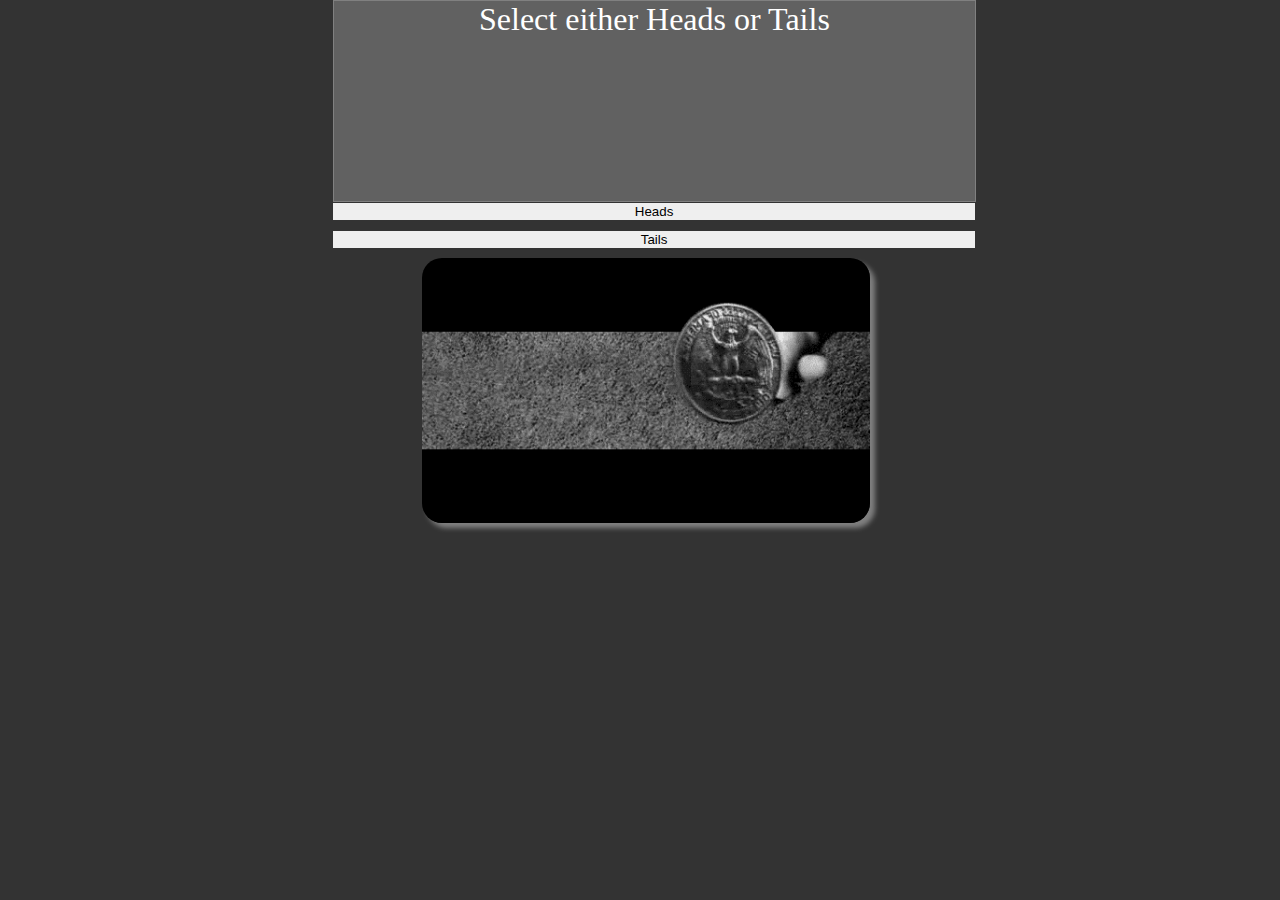
<file: firstGame/index.html>
<!DOCTYPE html>
<html lang="en">
<head>
    <meta charset="UTF-8">
    <meta name="viewport" content="width=device-width, initial-scale=1.0">
    <meta http-equiv="X-UA-Compatible" content="ie=edge">
    <link rel="stylesheet" href="style.css">
    <script type="text/javascript" src="main.js"></script>
    <title>Javascript</title>
</head>
<body>
    <div class="message">Select either Heads or Tails</div>
    <button type="button">Heads</button>
    <button type="button">Tails</button>
    
    <img src="gif coint.gif" alt="gif coint">
    
</body>
</html>
</file>
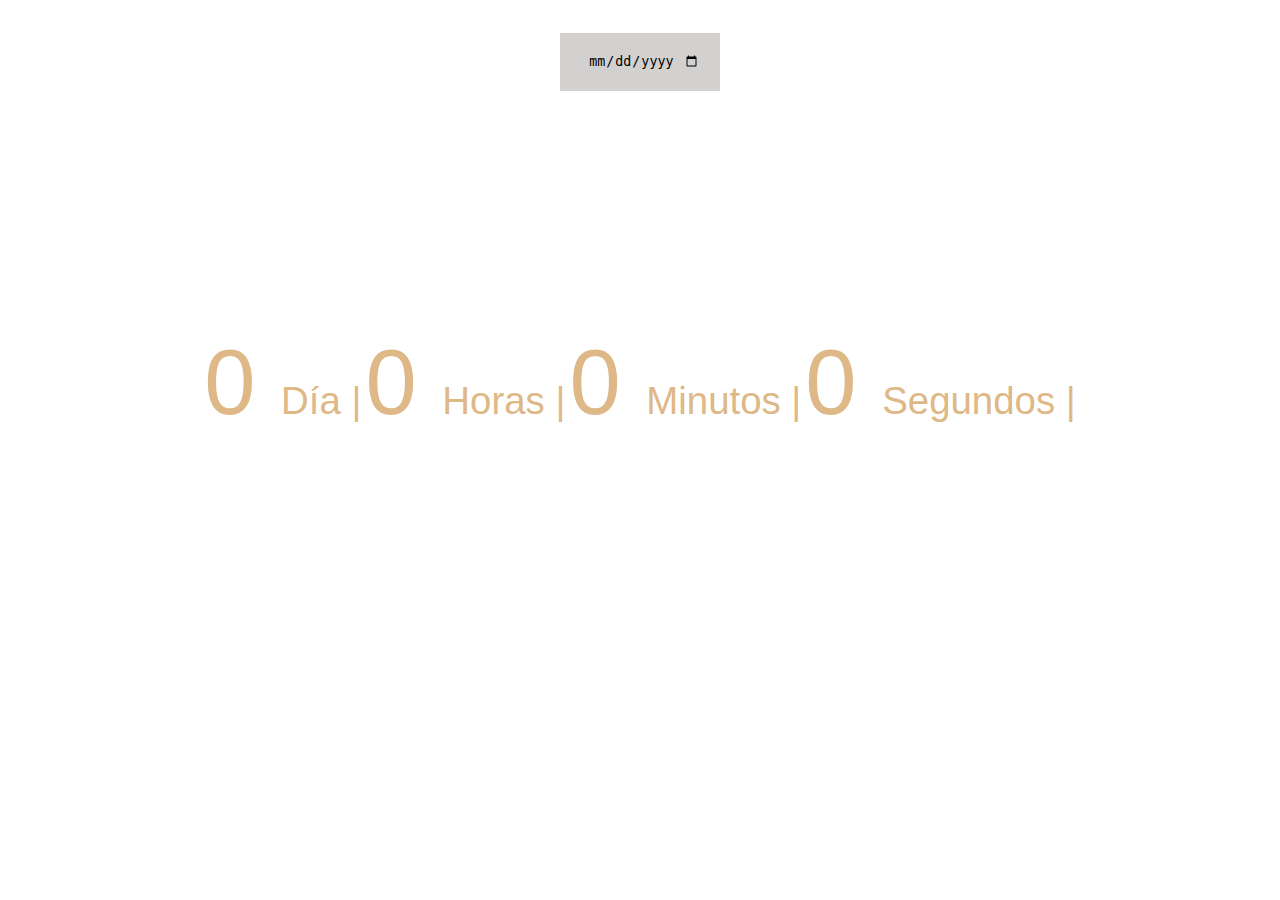
<file: FiveGame/index.html>
<!DOCTYPE html>
<html lang="en">
<head>
    <meta charset="UTF-8">
    <meta name="viewport" content="width=device-width, initial-scale=1.0">
    <meta http-equiv="X-UA-Compatible" content="ie=edge">
    <link rel="stylesheet" href="style.css">
    <script type="text/javascript" src="./main.js"></script>
    <title>Time</title>
</head>
<body>

    <div class="content">
<input type="date" name="endDate" id="endDate">
<div class="clock">
    <p>Quedan:</p>
<span><span class="days">0 </span>Día |</span>
<span><span class="hours">0 </span>Horas |</span>
<span><span class="minutes">0 </span>Minutos |</span>
<span><span class="seconds">0 </span>Segundos |</span>
</div>
    </div>



</body>
</html>
</file>
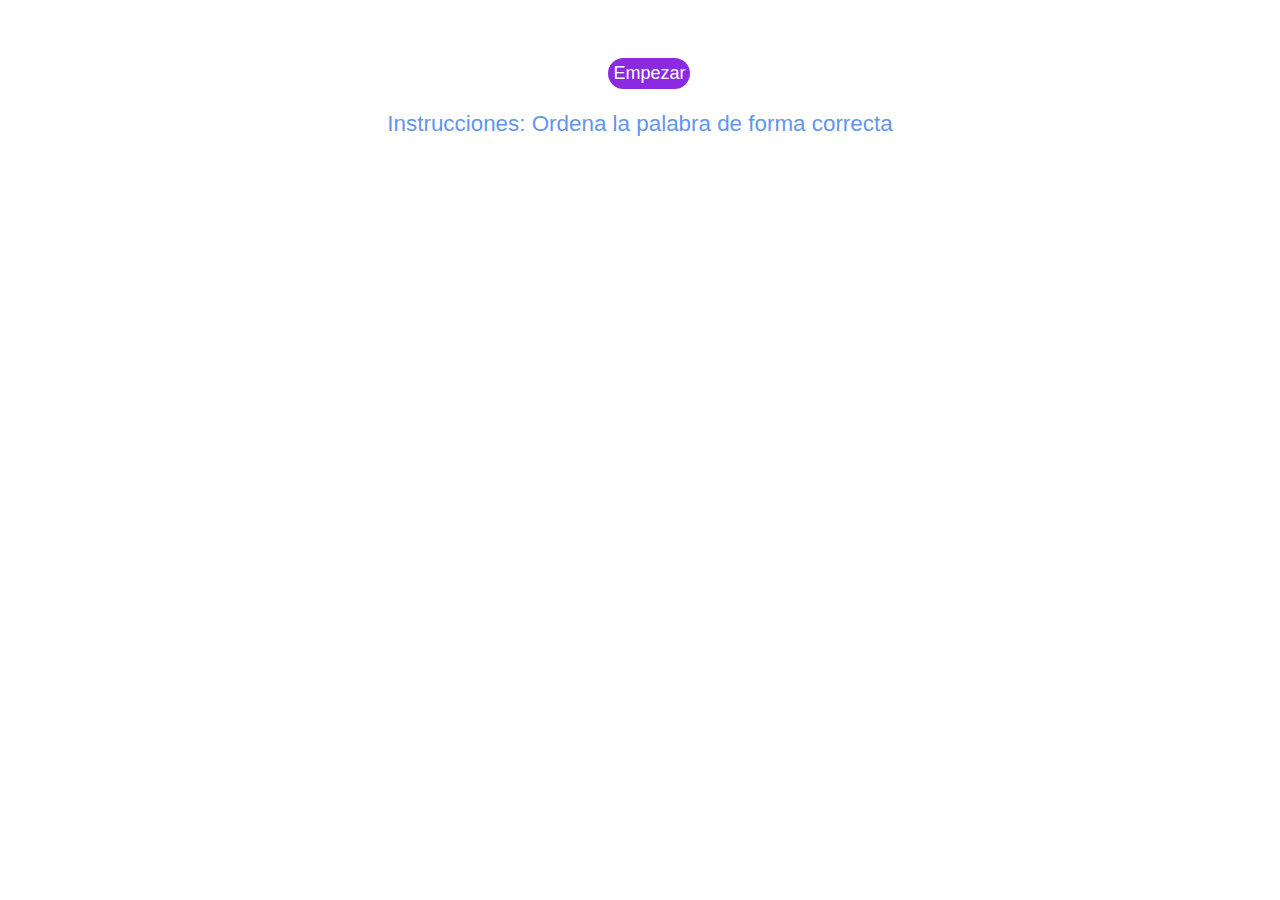
<file: FourGame/index.html>
<!DOCTYPE html>
<html lang="en">
<head>
    <meta charset="UTF-8">
    <meta name="viewport" content="width=device-width, initial-scale=1.0">
    <meta http-equiv="X-UA-Compatible" content="ie=edge">
    <link rel="stylesheet" href="style.css">
    <script type="text/javascript" src="app.js"></script>
    <title>Scrambler Game</title>
</head>
<body>

    <div class="message"></div>

        <input type="text" class="hidden">
        <button type="button"> Empezar </button>

        <p> Instrucciones: Ordena la palabra de forma correcta</p>
        <div class="puntaje"></div>

</body>
</html>
</file>
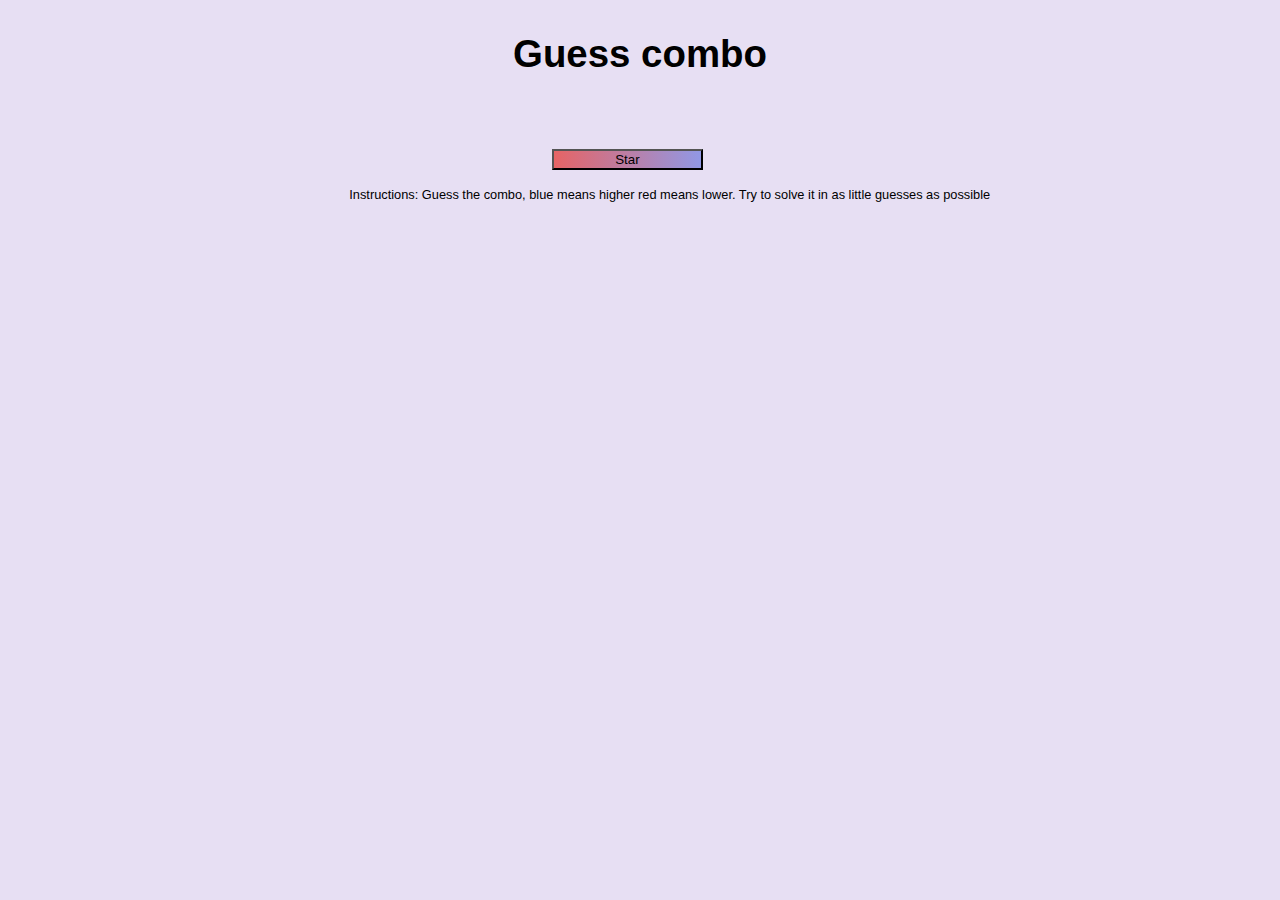
<file: ThirdGame/index.html>
<!DOCTYPE html>
<html lang="en">
<head>
    <meta charset="UTF-8">
    <link rel="stylesheet" href="style.css">
    <script typé="text/javascript" src="main.js"></script>
    <meta http-equiv="X-UA-Compatible" content="ie=edge">
    <title>Document</title>
</head>
<body>
    <h2>Guess combo</h2>
    <div class="game"></div>
    <div class="message"></div>
    <button type="button">Star</button>
    <div>
        <small>Instructions: Guess the combo, blue means higher red means lower. Try to solve it in as little guesses as possible</small>
    </div>
    <audio id="audio" src="win_sound.mp3"></audio>
</body>
</html>
</file>
<file: firstGame/style.css>
body{
    margin:0px;
    padding: 0px;
    background: #333;
}
.message{
    height: 200px;
    background: rgba(128, 128, 128, 0.61);
    border:1px solid gray;
    width: 50.1%;
    color:white;
    font-size: 2rem;
    text-align: center;
}
div{
    margin-left: 26%;
    font-size: 1rem;
    text-align: center;
}
p{
    font-size: 1rem;
    text-align: center;
}
button{
    margin-left: 26%;
    width: 50.2%;
    margin-bottom: 10px;
    /*margin-right: auto;*/
transition: 300ms;
border:none;
cursor: pointer;
}
button:hover{
    margin-left: 26%;
    border:none;
    background: rgba(100, 40, 100, 0.918);
    color: white;
    transition: 300ms;
}
img{
    margin-left: 33%;
    /*border:1px solid gray;*/
    box-shadow: 5px 5px 5px gray;
    border-radius: 20px;
    width: 35%;
    transition: 500ms;
}
img:hover{
    box-shadow: 5px 5px 5px rgba(100, 40, 100, 0.918);
    transition: 500ms;
}
</file>
<file: FiveGame/style.css>
body{
    background-image: url(https://i.pinimg.com/originals/3a/52/f1/3a52f1270e7ca6b2bf52dc7364d5e125.jpg);
    background-repeat: no-repeat;
}
.content{
    text-align: center;
}
input{
    margin-top: 2%;
    margin-bottom: 5%;
    padding: 20px 20px;
    text-align: center;
    background: rgb(211, 208, 208);
    border:none;
}
p{
    /*text-align: center;*/
    color:white;
    font-size: 1.8em;
    border-bottom: 1px dashed white;
    margin-left: 35%;
    margin-right: 35%;
    vertical-align: top;
    text-transform: uppercase;
    padding-bottom: 1%;
    margin-bottom: 8%;
}
span{
    font-size: 2.4em;
    font-family: -apple-system, BlinkMacSystemFont, 'Segoe UI', Roboto, Oxygen, Ubuntu, Cantarell, 'Open Sans', 'Helvetica Neue', sans-serif;
    color: burlywood
}
</file>
<file: FourGame/style.css>
body{
    background-image: url(https://www.logaster.com.es/blog/wp-content/uploads/2019/01/4-min.jpg);
    font-family: -apple-system, BlinkMacSystemFont, 'Segoe UI', Roboto, Oxygen, Ubuntu, Cantarell, 'Open Sans', 'Helvetica Neue', sans-serif;
}
.hidden{
    display:none;
}
.message{
    font-size: 2.8em;
    margin-bottom: 20px;
    text-align: center;
    color: blueviolet;
    text-shadow: 1px 1px 1px;
}
p{
    font-size: 1.4em;
    text-align: center;
    color: cornflowerblue;
    
}

.puntaje{
    font-size: 1.4em;
    text-align: center;
    color: cornflowerblue;
}

input{
    text-align: center;
    align-items: center;
    margin-left: 43%;
    width: 15%;
    color: cornflowerblue;
    font-size: 1.4em;
}
button{
    font-size: 18px;
    margin-left: 47.5%;
    margin-top: 3%;
    border:none;
    background:blueviolet;
    color:white;
    border-radius:20px;
    padding: 5px;
    cursor: pointer;
    transition: all 0.5s;
    transform: scale(1);
}
button:hover{
    background-color: rgb(109, 32, 182);
    transform: scale(1.2);
    padding: 10px;
}
</file>
<file: ThirdGame/style.css>
body{
    font-family: -apple-system, BlinkMacSystemFont, 'Segoe UI', Roboto, Oxygen, Ubuntu, Cantarell, 'Open Sans', 'Helvetica Neue', sans-serif;
    background: #b39ddb52;
}
h2{
    margin-left: 0%;
    text-align: center;
    font-size: 2.4rem;
}
.numb{
    font-size: 2em;
}
button{
    margin-bottom: 15px;
    margin-top: 10px;
}
small{
    font-size: 0.8em;
    font-family: -apple-system, BlinkMacSystemFont, 'Segoe UI', Roboto, Oxygen, Ubuntu, Cantarell, 'Open Sans', 'Helvetica Neue', sans-serif;
    margin-left: 27%;
}
.message{
    margin-left: 43%;
    margin-top: 2%;
    font-size: 1.4em;
}
.game{
    margin-top: 5%;
    text-align: center;
    font-size: 1.8em;
}
button{
    margin-left: 43%;
    width: 12%;
    background: linear-gradient(90deg,#e66465, #9198e5);
    cursor: pointer;
    transition: 500ms;
}

button:hover{
    background: blueviolet;
    transition: 500ms;
    color:wheat;
}
</file>
